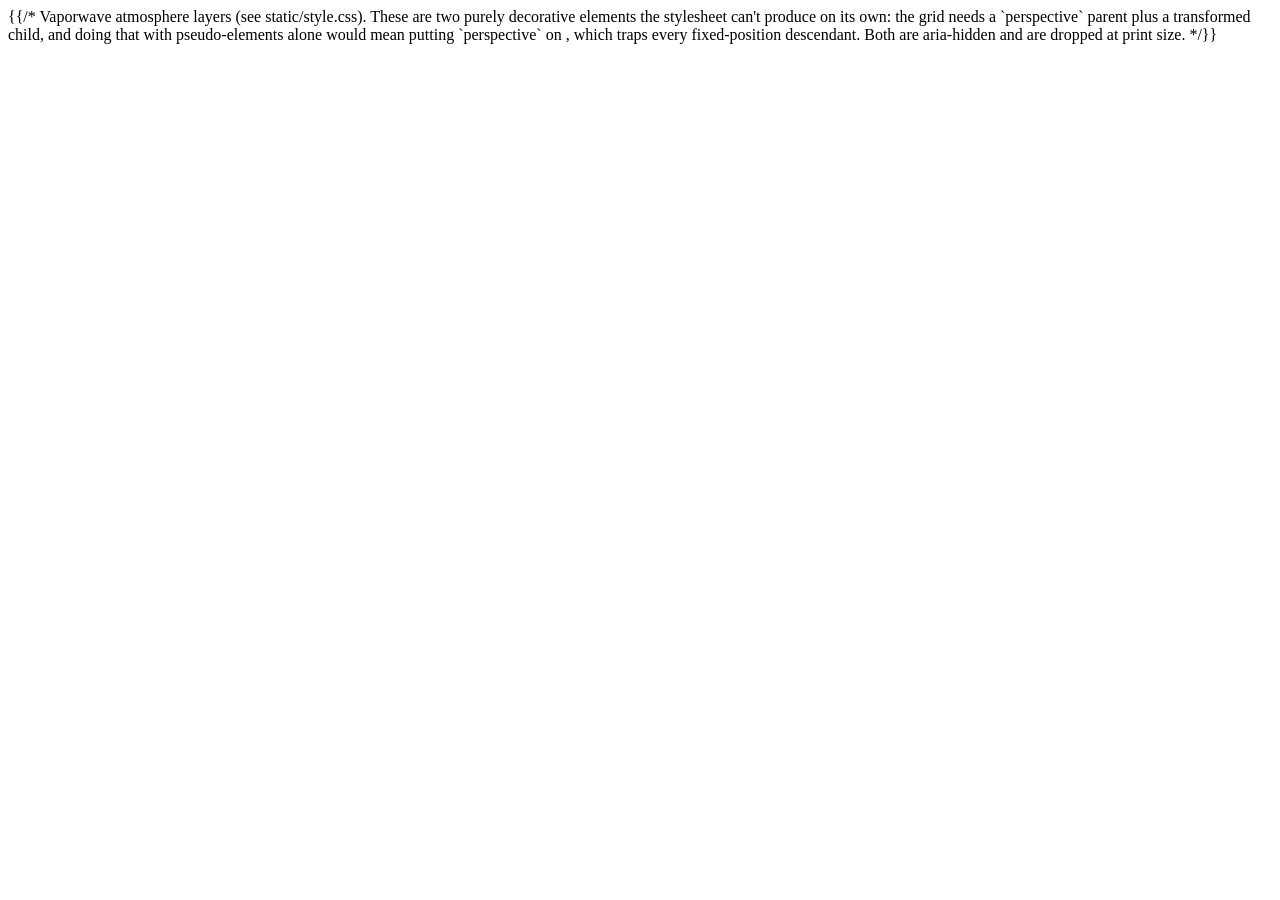
<file: site/layouts/partials/extended_footer.html>
{{/*
  Vaporwave atmosphere layers (see static/style.css).

  These are two purely decorative elements the stylesheet can't produce on its
  own: the grid needs a `perspective` parent plus a transformed child, and doing
  that with pseudo-elements alone would mean putting `perspective` on <body>,
  which traps every fixed-position descendant. Both are aria-hidden and are
  dropped at print size.
*/}}
<div class="vw-horizon" aria-hidden="true"></div>
<div class="vw-scanlines" aria-hidden="true"></div>
</file>
